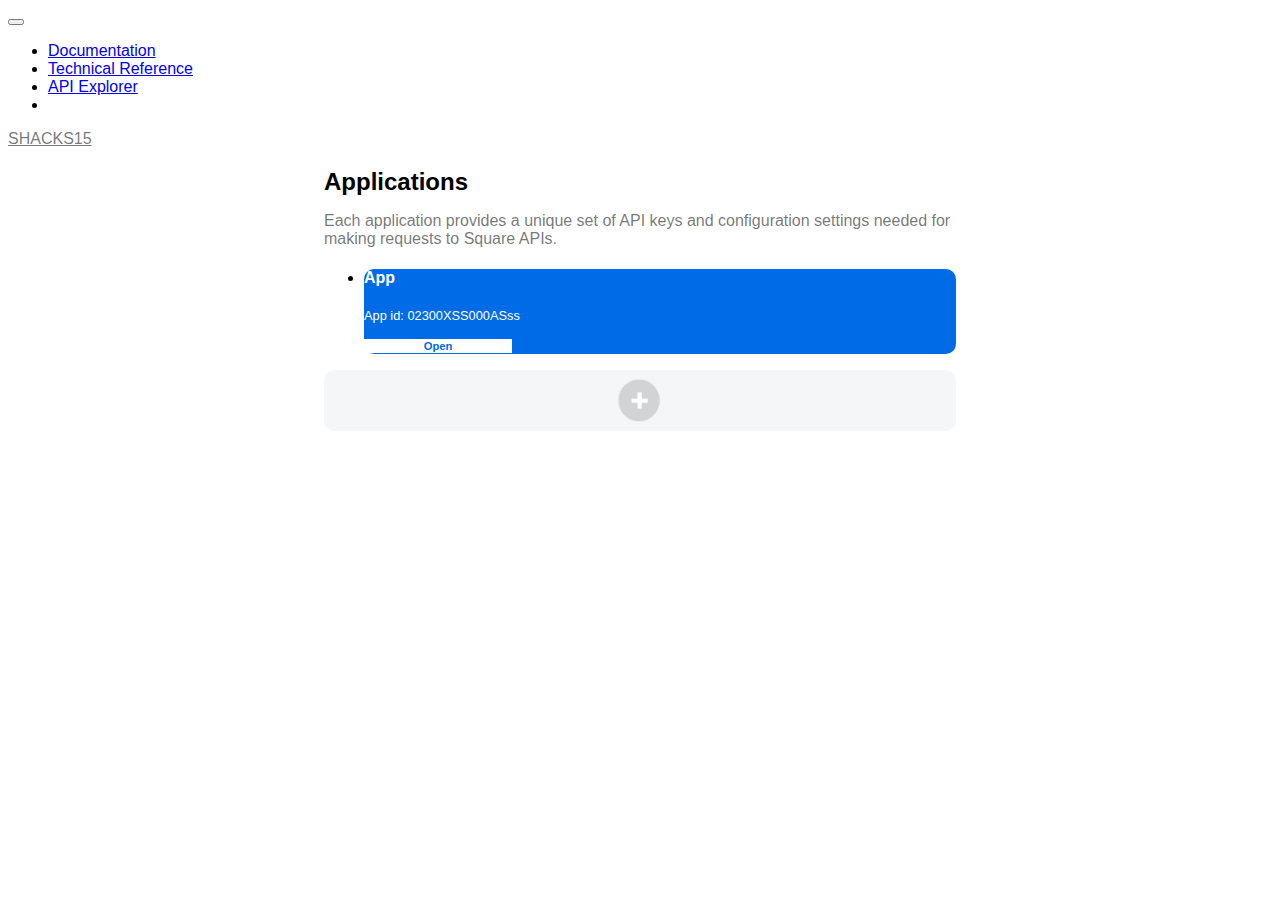
<file: index.html>
<!doctype html>
<html lang="en">
  <head>
    <title>Home | Applications</title>
    <meta charset="utf-8">
    <meta name="viewport" content="width=device-width, initial-scale=1">
    <link href="https://cdn.jsdelivr.net/npm/bootstrap@5.0.1/dist/css/bootstrap.min.css" rel="stylesheet" integrity="sha384-+0n0xVW2eSR5OomGNYDnhzAbDsOXxcvSN1TPprVMTNDbiYZCxYbOOl7+AMvyTG2x" crossorigin="anonymous">
    <!--Font for all text-->
    <link rel="preconnect" href="https://fonts.googleapis.com">
    <!--fontawesome icon-->
    <link rel="stylesheet" href="https://use.fontawesome.com/releases/v5.15.3/css/all.css" integrity="sha384-SZXxX4whJ79/gErwcOYf+zWLeJdY/qpuqC4cAa9rOGUstPomtqpuNWT9wdPEn2fk" crossorigin="anonymous">
    <link rel="stylesheet" type="text/css" href="css/style.css">
  </head>
  <body>

    <!--Nav Menu-->
    <nav class="navbar navbar-expand-lg navbar-light bg-light">
        <div class="container">
          <button class="navbar-toggler" type="button" data-bs-toggle="collapse" data-bs-target="#navbarSupportedContent" aria-controls="navbarSupportedContent" aria-expanded="false" aria-label="Toggle navigation">
            <span class="navbar-toggler-icon"></span>
          </button>
          <div class="collapse navbar-collapse" id="navbarSupportedContent">
            <ul class="navbar-nav me-auto mb-2 mb-lg-0">
              <li class="nav-item">
                <a class="nav-link" href="#">Documentation</a>
              </li>
              <li class="nav-item">
                <a class="nav-link" href="#">Technical Reference</a>
              </li>
              <li class="nav-item">
                <a class="nav-link" href="#">API Explorer</a>
              </li>
              <li class="nav-item">
                <a class="nav-link" href="#"><i class="fas fa-search icon"></i></a>
              </li>
            </ul>

            <a class="navbar-brand" href="index.html">Shacks15</a>
          </div>
        </div>
      </nav>
      <!--End Nav Menu-->

      <!--Content-->
      <div class="content-info mt-3">

            <div class="title-info">
                <h2>Applications</h2>
                <p>Each application provides a unique set of API keys and configuration settings needed for making requests to Square APIs.</p>
            </div>

            <div class="cards mt-4">
                <div class="row">
                   
                    <ul class="row list-unstyled" id="list">
                        <li class="col-md-6 mb-2" id="element1">
                            <div class="card p-4">
                                <h4>App</h4>
                                <p>App id: 02300XSS000ASss</p>
                                <a href="dashboard.html"><button type="button" class="btn btn-dark butt mt-4">Open</button></a>
                            </div>
                        </li>
                        <!-- <li class="col-md-6 mb-2" id="element1">
                          <div class="card p-4">
                              <h4>App</h4>
                              <p>App id: 02300XSS000ASss</p>
                              <a href="dashboard.html"><button type="button" class="btn btn-dark butt mt-4">Open</button></a>
                          </div>
                      </li> -->
                        
                     </ul>
                    
                </div>
                <div class="row">
                    <div class="col-md-6 mt-3" id="insert">
                        <div class="card2 p-4">
                           <img src="images/button.png" class="img-fluid">
                        </div>
                    </div></a>
                </div>
            </div>

      </div>
      <!--End Content-->
    

    <script type="text/javascript" src="https://code.jquery.com/jquery-1.7.1.min.js"></script>
    <script src="https://cdn.jsdelivr.net/npm/bootstrap@5.0.1/dist/js/bootstrap.bundle.min.js" integrity="sha384-gtEjrD/SeCtmISkJkNUaaKMoLD0//ElJ19smozuHV6z3Iehds+3Ulb9Bn9Plx0x4" crossorigin="anonymous"></script>
    <script src="js/scripts.js"></script>
  </body>
</html>
</file>
<file: css/style.css>
:root{
    --blue-color: #006be7;
    --grey-color: #f5f6f8;
    --menu-color: rgba(0,0,0,.55);
    --card-borderRadius: 10px;
}
body{
    font-family: 'Mulish', sans-serif;
}
.icon{
    color: var(--menu-color);
}
.navbar-light .navbar-brand{
    text-transform: uppercase;
    color: var(--menu-color);
    font-size: 16px;
}
.navbar-light .navbar-brand:hover{
    color: var(--menu-color);
}
.content-info{
    width: 50%;
    margin: auto;
}
.title-info h2{
    font-weight: bold;
    margin-bottom: 10px;
}
.title-info p{
    color: var(--menu-color);
}
.card{
    background-color: var(--blue-color);
    border: none;
    border-radius: var(--card-borderRadius);
    color: #fff;
    width: 100%;
}
.card h4{
    font-weight: bold;
}
.card p{
    font-size: .8em;
}
#insert{
    cursor: pointer;
}
.butt{
    background-color: #fff;
    border: none;
    color: var(--blue-color);
    width: 25%;
    font-size: .7em;
    font-weight: bold;
}
.card2{
    background-color: #f5f6f8;
    border-radius: var(--card-borderRadius);
}
.card2 img{
    width: 50px;
    display: block;
    margin: auto;
}
</file>
